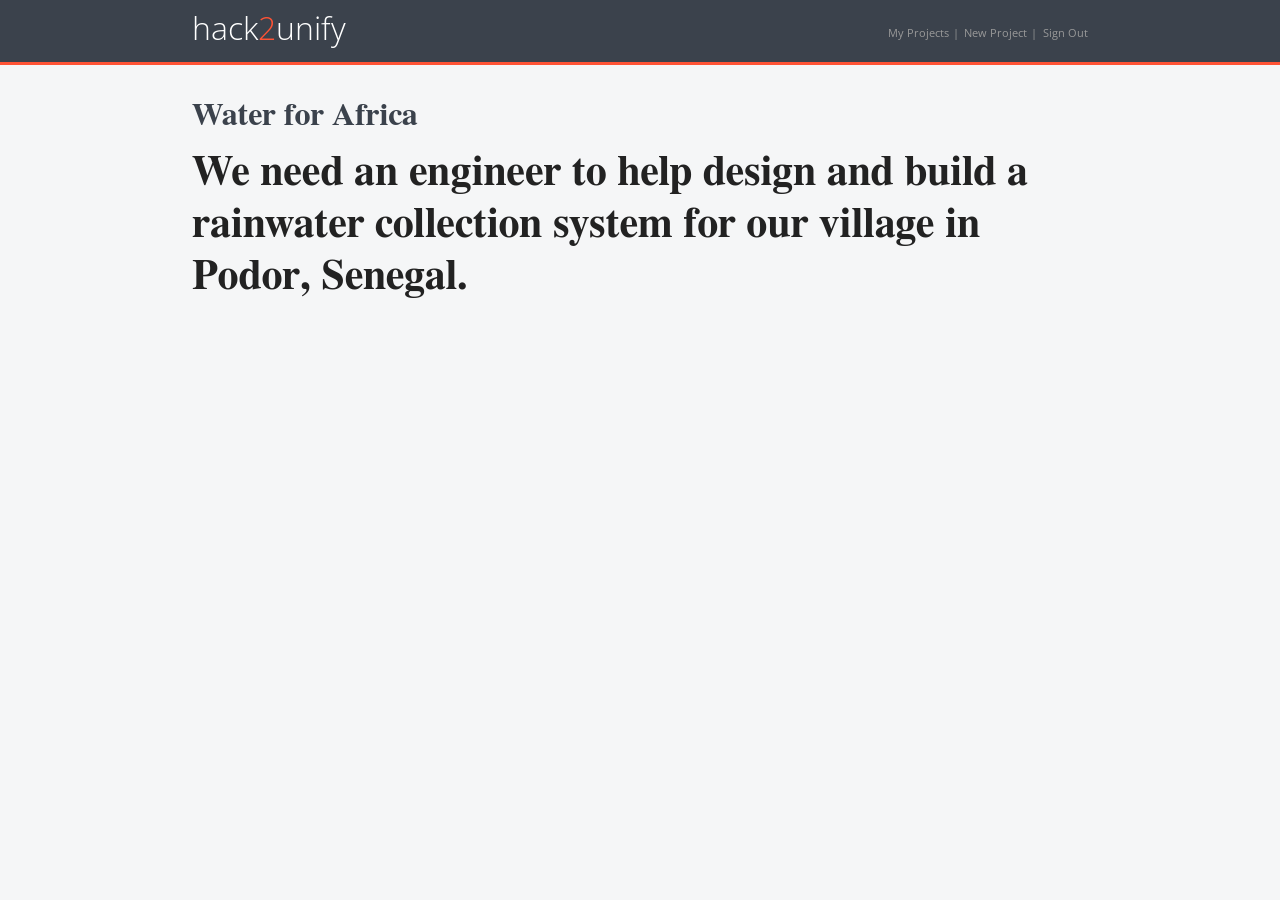
<file: project.html>
<!doctype html>
<html lang="en">
	<head>
		<meta charset="utf-8" />
		<meta http-equiv="X-UA-Compatible" content="IE=edge,chrome=1" />
		
		<title>hack2unite</title>

		<!-- Meta tags -->
		<meta name="description" content="" />
		<meta name="viewport" content="width=device-width, initial-scale=1.0" />

		<!-- Don't forget to update the bookmark icons (favicon.ico and apple-touch-icons) in the root: http://mathiasbynens.be/notes/touch-icons -->

		<!-- CSS -->
		<link rel="stylesheet" href="assets/css/main.css?version=1" />
		<link href='http://fonts.googleapis.com/css?family=Open+Sans:300' rel='stylesheet' type='text/css'>
		

		<!-- JavaScript -->
		<!--[if IE]><![endif]-->
		<!--[if lt IE 9]>
		<script src="//html5shim.googlecode.com/svn/trunk/html5.js"></script>
		<![endif]-->
		<script src="assets/js/respond.min.js"></script>
		<script src="//ajax.googleapis.com/ajax/libs/jquery/1.7.1/jquery.min.js"></script>
	  <script>window.jQuery || document.write('<script src="js/libs/jquery-1.7.1.min.js"><\/script>')</script>
	</head>
	<body>
		<header role="banner">
			<div class="wrap">
			<h1><a href="/">hack<span>2</span>unify</a></h1>
			
			<nav>
				<ul>
					<li><a href="#">My Projects</a></li>
					<li><a href="#">New Project</a></li>
					<li><a href="#">Sign Out</a></li>
				</ul>
			</nav>
			</div>
		</header>
	<div class="fullpagecontent wrap">
		<header>
			<hgroup>
				<h1>Water for Africa</h1>
				<h2>We need an engineer to help design and build a rainwater collection system for our village in Podor, Senegal.</h2>
			</hgroup>
		</header>
	</div>
	</body>
</html>
</file>
<file: assets/css/main.css>
article,aside,details,figcaption,figure,footer,header,hgroup,menu,nav,section,dialog{display:block;}
audio,canvas,video{display:inline-block;*display:inline;*zoom:1;}
audio:not([controls]){display:none;}
[hidden]{display:none;visibility:hidden;}
html{height:100%;font-size:100%;overflow-y:scroll;-webkit-text-size-adjust:100%;-ms-text-size-adjust:100%;}
body{margin:0 auto;min-height:100%;}
body,button,input,select,textarea{font:1em/1.625 Georgia,serif;color:#222;}
p,blockquote,q,pre,address,hr,code,samp,dl,ol,ul,form,table,fieldset,menu,h4,h5,h6,img,figure,figcaption,button,hr{margin:0 0 1.625em;}
h1,h2,h3,h4,h5,h6{font-family:Palatino,'Palatino Linotype','Book Antiqua',FreeSerif,Georgia,serif;font-size:1em;font-weight:bold;}
h1{font-size:4.25em;line-height:1.1471em;margin:0 0 0.3824em;}
h2{font-size:2.625em;line-height:1.2381em;margin:0 0 0.619em;}
h3{font-size:1.625em;line-height:1em;margin:0 0 1em;}
small{font-size:0.625em;margin:0 0 2.6em;}
pre{white-space:pre;white-space:pre-wrap;word-wrap:break-word;}
pre,code,kbd,samp{font:1em/1.625em Menlo,Consolas,'DejaVu Sans Mono',Monaco,'Courier New',Courier,monospace;}
table{border-collapse:collapse;border-spacing:0;}
th{text-align:left;}
tr,th,td{padding-right:1.625em;}
form{margin:0;}
fieldset{border:0;padding:0;}
textarea{overflow:auto;vertical-align:top;}
legend{border:0;*margin-left:-7px;}
button,input,select,textarea{vertical-align:baseline;*vertical-align:middle;}
button,input{line-height:normal;*overflow:visible;}
button,input[type="button"],input[type="reset"],input[type="submit"]{cursor:pointer;-webkit-appearance:button;}
input[type="checkbox"],input[type="radio"]{box-sizing:border-box;}
input[type="search"]{-webkit-appearance:textfield;-moz-box-sizing:content-box;-webkit-box-sizing:content-box;box-sizing:content-box;}
input[type="search"]::-webkit-search-decoration{-webkit-appearance:none;}
button::-moz-focus-inner,input::-moz-focus-inner{border:0;padding:0;}
table button,table input{*overflow:auto;}
blockquote,q{quotes:none;}
blockquote:before,blockquote:after,q:before,q:after{content:'';content:none;}
blockquote,q,cite{font-style:italic;}
blockquote{padding-left:1.625em;border-left:1px solid #ddd;}
blockquote>p{padding:0;}
ul,ol{list-style-position:inside;padding:0;}
li ul,li ol{margin:0 1.625em;}
dl dd{margin-left:1.625em;}
a,a:visited{text-decoration:none;color:#06c;}
a:hover{border-bottom:1px solid;}
a:focus{outline:thin dotted;}
a:hover,a:active{outline:none;}
figure{margin:0;}
img,object,video{max-width:100%;}
img{border:0;-ms-interpolation-mode:bicubic;}
svg:not(:root){overflow:hidden;}
abbr[title],dfn[title]{border-bottom:1px dotted;cursor:help;}
mark{background:#ff0;}
ins{text-decoration:none;background:#ff9;}
del{text-decoration:line-through;}
hr{display:block;height:1px;border:0;border-bottom:1px solid #ddd;}
strong,b,dt{font-weight:bold;}
dfn{font-style:italic;}
var,address{font-style:normal;}
sub,sup{font-size:0.625em;line-height:0;position:relative;vertical-align:baseline;}
sup{top:-0.5em;}
sub{bottom:-0.25em;}
.group:before,.group:after{content:"";display:table;}
.group:after{clear:both;}
.group{*zoom:1;}
#hl{}#hl .grid{}
#hl .typo{}
#hl .img{}
#hl .ui{}#hl .ui .themes{}
#hl .ui .list{}
body{background-color:#F5F6F7;font-family:"Open Sans";}
img{max-width:100%;}
.wrap{width:70%;margin:0 auto;}
header[role="banner"]{width:100%;background:#3b424c;zoom:1;padding-top:0.6em;border-bottom:0.2em solid #ff5335;}header[role="banner"]:before{content:'';display:block;}
header[role="banner"]:after{content:'';display:table;clear:both;}
header[role="banner"] h1{font-size:2em;font-family:"Open Sans";font-weight:300;float:left;}header[role="banner"] h1 a{color:#fff;}header[role="banner"] h1 a span{color:#ff5335;}
header[role="banner"] nav{float:right;position:relative;top:0.5em;}header[role="banner"] nav ul{list-style-type:none;}header[role="banner"] nav ul li{display:inline;color:#9a9a9a;font-size:0.7em;}header[role="banner"] nav ul li a{color:#999999;}
header[role="banner"] nav ul li:before{content:"|";color:#979797;padding-right:0.5em;}
header[role="banner"] nav ul li:first-child:before{content:"";}
div#welcome{background:#EBEBEB;padding-top:2em;font-family:"Open Sans";position:relative;border-bottom:0.1em solid #ccc;}div#welcome h2,div#welcome h3{color:#3b424c;}
div#welcome h2{font-size:3.5em;}
div#welcome h3{margin-top:0;font-size:4.5em;}
div#welcome img.earth{position:absolute;bottom:-1.7em;right:5%;height:12em;}
div#welcome p.description{position:relative;top:-2em;margin-bottom:0;}
div#welcome ol{position:relative;top:-1em;}div#welcome ol li{margin-right:2em;display:inline;}div#welcome ol li:nth-child(1):before{content:"1";}
div#welcome ol li:nth-child(2):before{content:"2";}
div#welcome ol li:nth-child(3):before{content:"3";}
div#welcome ol li:before{display:inline-block;text-align:center;line-height:2.8em;content:"";width:2.8em;height:2.8em;background:#ff5335;color:#fff;-moz-border-radius:1.4em;-webkit-border-radius:1.4em;margin-right:1em;}
#projects{width:100%;zoom:1;}#projects:before{content:'';display:block;}
#projects:after{content:'';display:table;clear:both;}
#projects div.showing{margin-top:1.5em;text-align:center;font-size:1.2em;margin-bottom:1em;position:relative;}#projects div.showing ul{background:#fff;border:0.1em solid #E6E6E6;font-size:0.9em;width:10em;text-align:left;padding:0.5em;position:absolute;z-index:10000;display:none;}#projects div.showing ul.category{left:20em;}
#projects div.showing ul.skill{left:30em;}
#projects div.showing ul li{list-style-type:none;color:#06C;}#projects div.showing ul li:hover{text-decoration:underline;cursor:pointer;}
#projects article:nth-child(3n+1){float:left;}
#projects article:nth-child(3n+3){margin-right:2%;}
#projects article{border:0.1em solid #E6E6E6;-webkit-border-radius:0.3em;-moz-border-radius:0.3em;border-radius:0.3em;float:right;width:30%;padding:1%;margin-bottom:1em;background:#fff;padding-bottom:1em;}#projects article h1,#projects article h2{font-family:"Open Sans";}
#projects article h1{font-size:1em;border-bottom:0.2em solid #E6E6E6;padding-bottom:0.2em;}
#projects article img{position:relative;width:100%;margin-bottom:0;}
#projects article p{font-size:0.7em;}
#projects article dl{font-size:0.8em;}#projects article dl dt{display:inline;margin-right:0.4em;}#projects article dl dt:after{content:":";}
#projects article dl dd{display:inline;margin-left:0.1em;}#projects article dl dd:after{content:",";}
#projects article dl dd:last-child:after{content:"";}
#projects article a.join{background:#ff5335;-webkit-border-radius:0.5em;-moz-border-radius:0.5em;border-radius:0.5em;padding:0.9em;padding-top:0.4em;padding-bottom:0.4em;color:white;display:block;width:9em;margin:0 auto;text-align:center;}#projects article a.join:hover{background:#3b424c;text-decoration:none;}
#projects article ul{display:none;margin-bottom:0;}#projects article ul li{display:inline;font-size:0.7em;}
div.fullpagecontent{margin-top:2em;}div.fullpagecontent h1{color:#3b424c;font-size:2em;}
@media only screen and (max-width: 540px){div#welcome ol li{display:block;margin-top:1em;}div#welcome ol li:before{line-height:2em;width:2em;height:2em;-moz-border-radius:1em;-webkit-border-radius:1em;margin-right:1em;}}@media only screen and (max-width: 777px){div.wrap{width:90%;} div#welcome h2{font-size:3em;text-align:center;} div#welcome p.description{text-align:center;top:-2em;margin-bottom:0;} div#welcome ol{width:33.9em;margin:0 auto;}div#welcome ol li:before{line-height:2em;width:2em;height:2em;-moz-border-radius:1em;-webkit-border-radius:1em;margin-right:1em;} #projects article:nth-child(3n+1){float:left;} #projects article:nth-child(3n+3){margin-right:0;} #projects article:nth-child(even){float:right;} #projects article{float:none !important;width:100% !important;text-align:center;}#projects article h1{font-size:2em;}}@media only screen and (max-width: 900px){}@media only screen and (max-width: 1162px){div.wrap{width:90%;} div#welcome h2{font-size:3em;text-align:center;} div#welcome p.description{text-align:center;top:-2em;margin-bottom:0;} div#welcome ol{width:33.9em;margin:0 auto;}div#welcome ol li:before{line-height:2em;width:2em;height:2em;-moz-border-radius:1em;-webkit-border-radius:1em;margin-right:1em;} #projects article:nth-child(3n+1){float:left;} #projects article:nth-child(3n+3){margin-right:0;} #projects article:nth-child(even){float:right;} #projects article{float:left;width:45%;}}@media only screen and (max-width: 1200px){img.earth{display:none;}}@media print{*{background:transparent !important;color:black !important;text-shadow:none !important;filter:none !important;-ms-filter:none !important;} a,a:visited{text-decoration:underline;} a[href]:after{content:" (" attr(href) ")";} abbr[title]:after{content:" (" attr(title) ")";} a[href^="javascript:"]:after,a[href^="#"]:after{content:"";} thead{display:table-header-group;} tr,img{page-break-inside:avoid;} @page {margin:0.5cm;}p,h2,h3{orphans:3;widows:3;} h2,h3{page-break-after:avoid;}}
</file>
